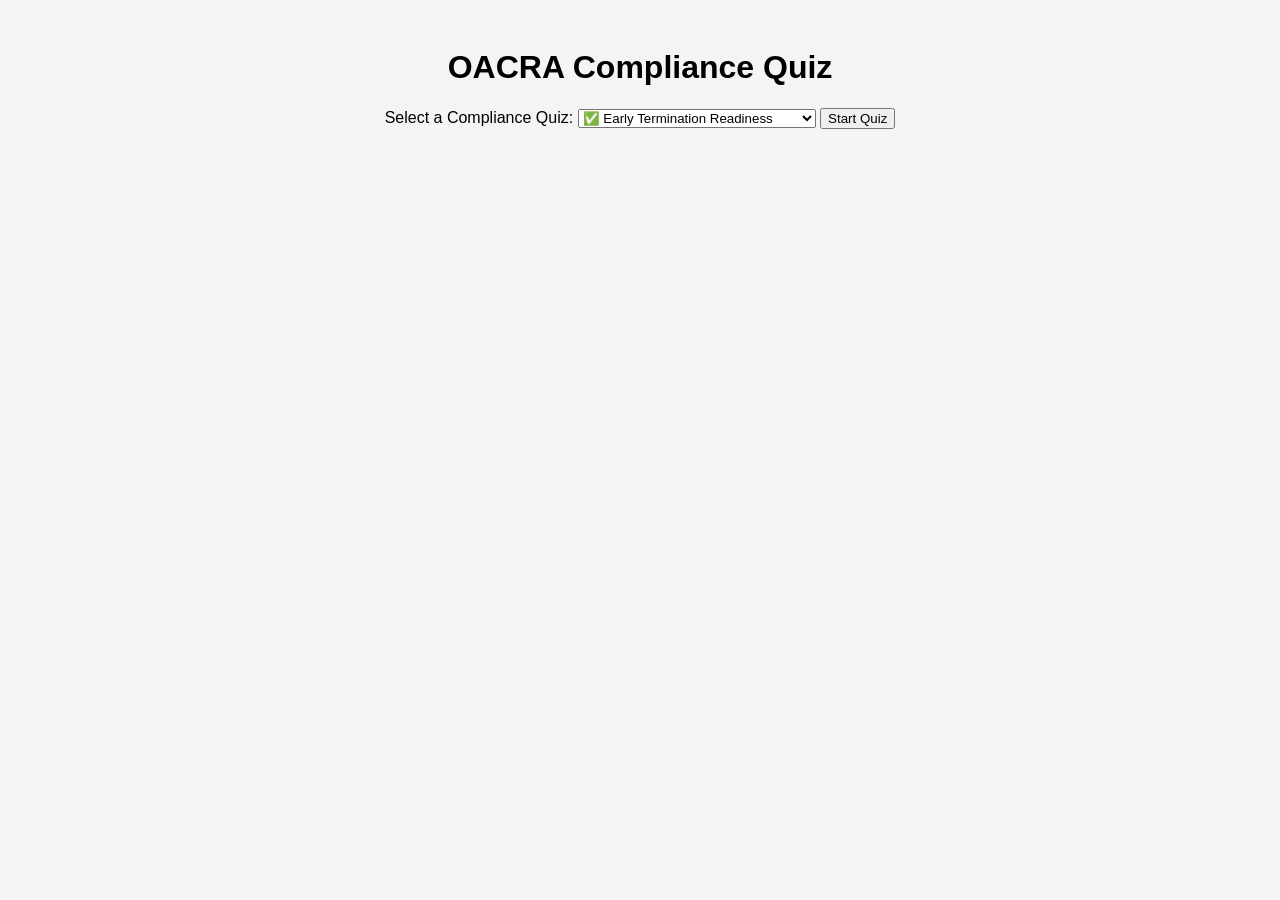
<file: quiz.html>
<!DOCTYPE html>
<html lang="en">
<head>
    <meta charset="UTF-8">
    <meta name="viewport" content="width=device-width, initial-scale=1.0">
    <title>OACRA Compliance Quiz</title>
    <link rel="stylesheet" href="styles.css">
</head>
<body>
    <h1>OACRA Compliance Quiz</h1>
    <label for="quiz-select">Select a Compliance Quiz:</label>
    <select id="quiz-select">
        <option value="early-termination">✅ Early Termination Readiness</option>
        <option value="standard-conditions">📅 Standard Conditions Compliance</option>
        <option value="community-control">📌 Community Control Compliance</option>
        <option value="special-conditions">🎯 Special Conditions Review</option>
    </select>
    <button onclick="loadQuiz()">Start Quiz</button>

    <!-- Quiz container (hidden until a quiz is selected) -->
    <div id="quiz-container" style="display: none;">
        <p>Loading quiz...</p>
    </div>

    <script src="quiz.js"></script>
</body>
</html>
</file>
<file: styles.css>
body {
    font-family: Arial, sans-serif;
    background-color: #f4f4f4;
    text-align: center;
    padding: 20px;
}

.module-btn {
    display: inline-block;
    padding: 10px 20px;
    margin: 10px;
    background-color: #007bff;
    color: white;
    border: none;
    border-radius: 5px;
    cursor: pointer;
}

.module-btn:hover {
    background-color: #0056b3;
}
</file>
